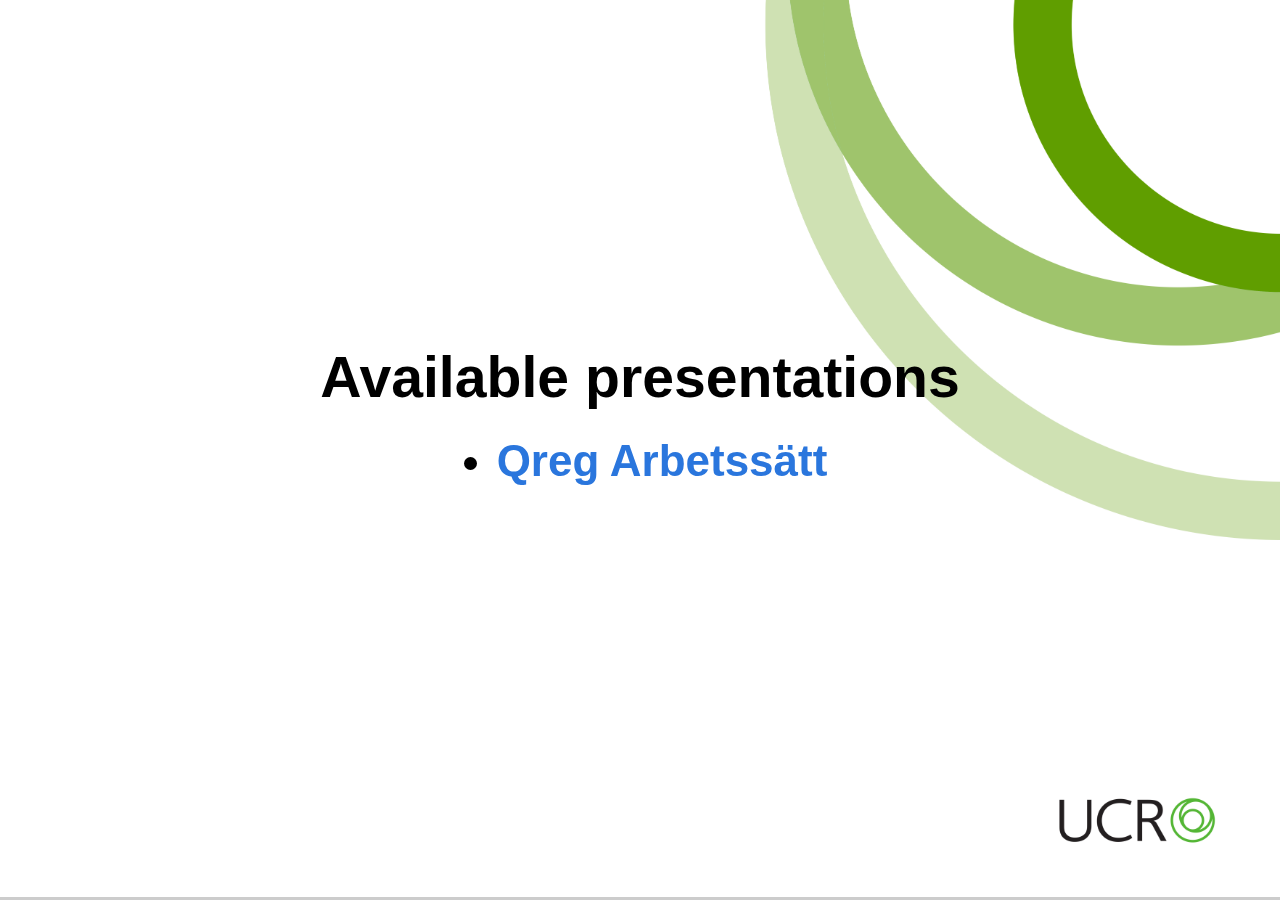
<file: index.html>
<!DOCTYPE html>
<html lang="en">
<head>
    <link rel="icon" type="image/x-icon" href="../reveal/css/theme/ucr_favicon.ico">
    <link rel="stylesheet" href="reveal/css/reveal.css">
    <link rel="stylesheet" href="reveal/css/theme/ucr.css">
    <meta charset="UTF-8">
    <title>Presentations</title>
</head>
<body>
<div class="reveal">
    <div class="slides">
        <section>
            <h3>Available presentations</h3>
            <h4>
                <ul>
                    <li><a href="qreg_arbetssätt/index.html">Qreg Arbetssätt</a></li>
                </ul>
            </h4>
        </section>
    </div>
</div>
<script src="reveal/js/reveal.js"></script>
<script>
    Reveal.initialize({controls: false});
</script>
</body>
</html>
</file>
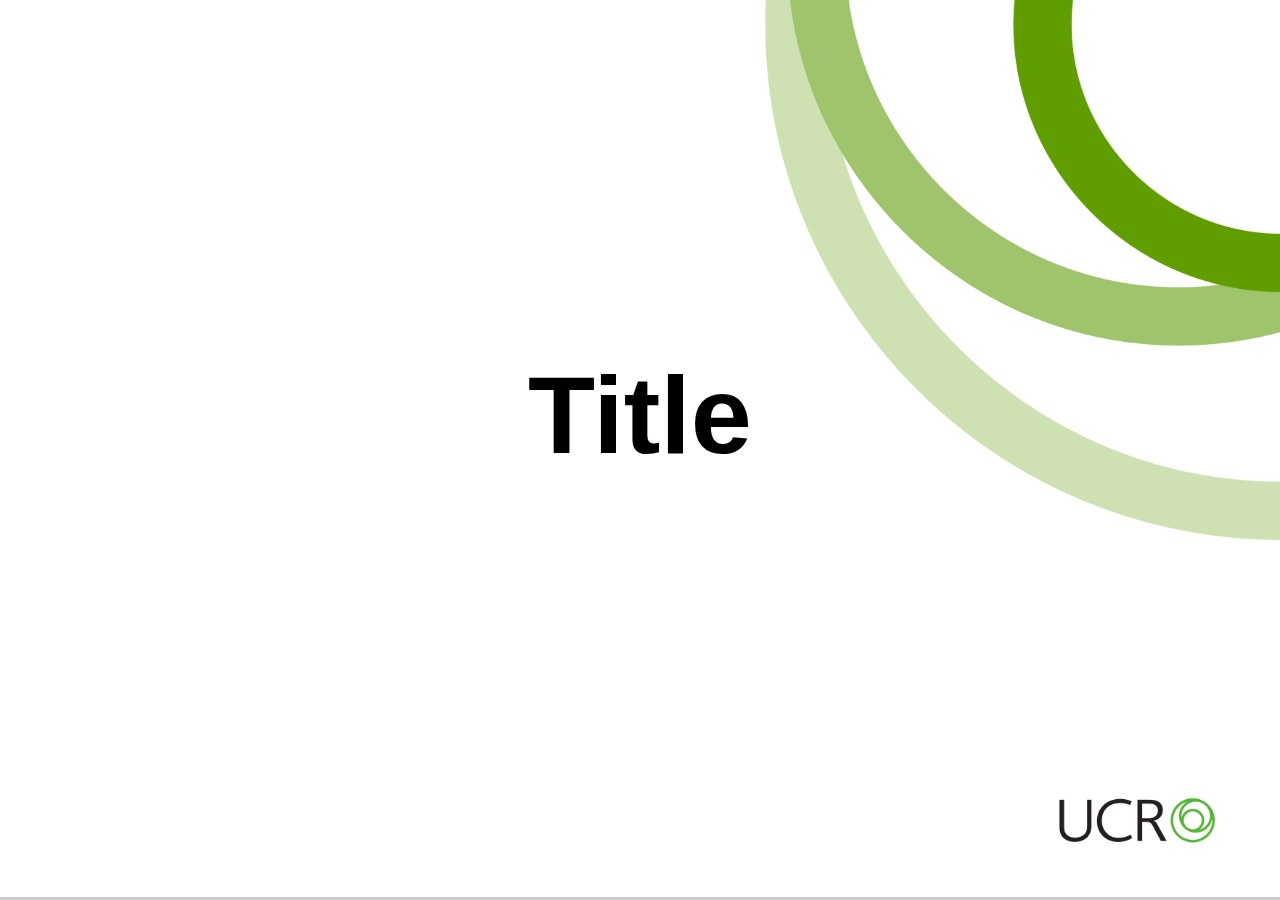
<file: bare/index.html>
<!DOCTYPE html>
<html lang="en">
<head>
    <link rel="icon" type="image/x-icon" href="../../reveal/css/theme/ucr_favicon.ico">
    <link rel="stylesheet" href="../reveal/css/reveal.css">
    <link rel="stylesheet" href="../reveal/css/theme/ucr.css">
    <meta charset="UTF-8">
    <title>CHANGE ME</title>
</head>
<body>
<div class="reveal">
    <div class="slides">
        <section>
            <h1>Title</h1>
        </section>
    </div>
</div>
<script src="../reveal/js/reveal.js"></script>
<script>// <![CDATA[
    Reveal.initialize({controls: false});
// ]]>
</script>
</body>
</html>
</file>
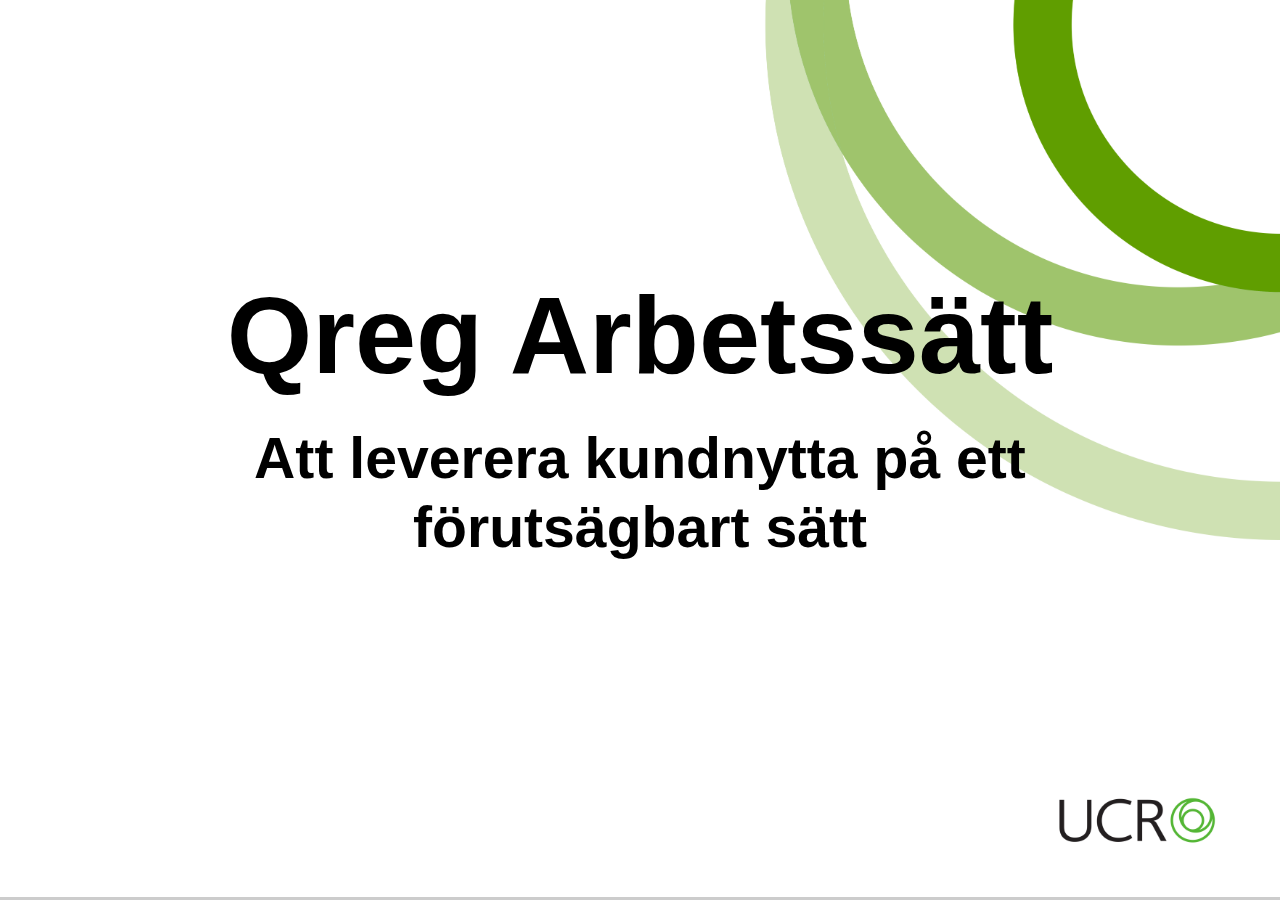
<file: qreg_arbetssätt/index.html>
<!DOCTYPE html>
<html lang="en">
<head>
    <link rel="icon" type="image/x-icon" href="../../reveal/css/theme/ucr_favicon.ico">
    <link rel="stylesheet" href="../reveal/css/reveal.css">
    <link rel="stylesheet" href="../reveal/css/theme/ucr.css">
    <meta charset="UTF-8">
    <title>Qreg Arbetssätt</title>
</head>
<body>
<div class="reveal">
    <div class="slides">
        <section>
            <h1>Qreg Arbetssätt</h1>
            <h3>Att leverera kundnytta på ett förutsägbart sätt</h3>
        </section>
        <section>
            <section>
                <h1>Mål - Velocity</h1>
                <ul>
                    <li><b>Alla</b> på qreg-sektionen förstår konceptet velocity och hur det relaterar till storypoints</li>
                    <li><b>Alla team</b> använder aktivt sin velocity i planeringen av kommande sprint</li>
                </ul>
            </section>
            <section>
                <h3>Nuläge</h3>
                Velocity verkar inte användas i planeringen av sprintar, oklart varför.
            </section>
            <section>
                <img src="velocity_chi.png"/>
            </section>
            <section>
                <img src="velocity_ganesha.png"/>
            </section>
            <section>
                <img src="velocity_råsa.png"/>
            </section>
        </section>
        <section>
            <section>
                <h1>Mål - plattform indata</h1>
                <ul>
                    <li><b>Alla javautvecklare</b> bidrar med kod i plattformen</li>
                    <li><b>Alla javautvecklare</b> vet vad som krävs för (och kan utföra) release av plattformskomponent</li>
                    <li>Godkännd plattformskod är releasead senast en vecka efter godkännandet (mergen till develop)</li>
                    <li><b>Oqr 4.0 läggs ner</b>, endast en aktiv branch för vardera Oqr3, Oqr4 och Qreg5</li>
                </ul>
            </section>
            <section>
                <h3>Nuläge</h3>
                <ul>
                    <li>Långt ifrån alla har jobbat på plattformen på länge</li>
                    <li>Vissa delar av plattformen (OqrX) saknar tydliga rutiner för release</li>
                    <li>Oqr4.0 och 4.1 förvaltas paralellt med stora kostnader och utebliven funktionalitet samt buggar som följd</li>
                </ul>
            </section>
        </section>
        <section
            <section>
                <h1>Mål - fokus</h1>
                <h3>Alla sprintar slutar på torsdagar, sista fredagen är dedikerad till diverse (förbättringar)</h3>
            </section>
        </section>
    </div>
</div>
<script src="../reveal/js/reveal.js"></script>
<script>// <![CDATA[
    Reveal.initialize({controls: false});
// ]]>
</script>
</body>
</html>
</file>
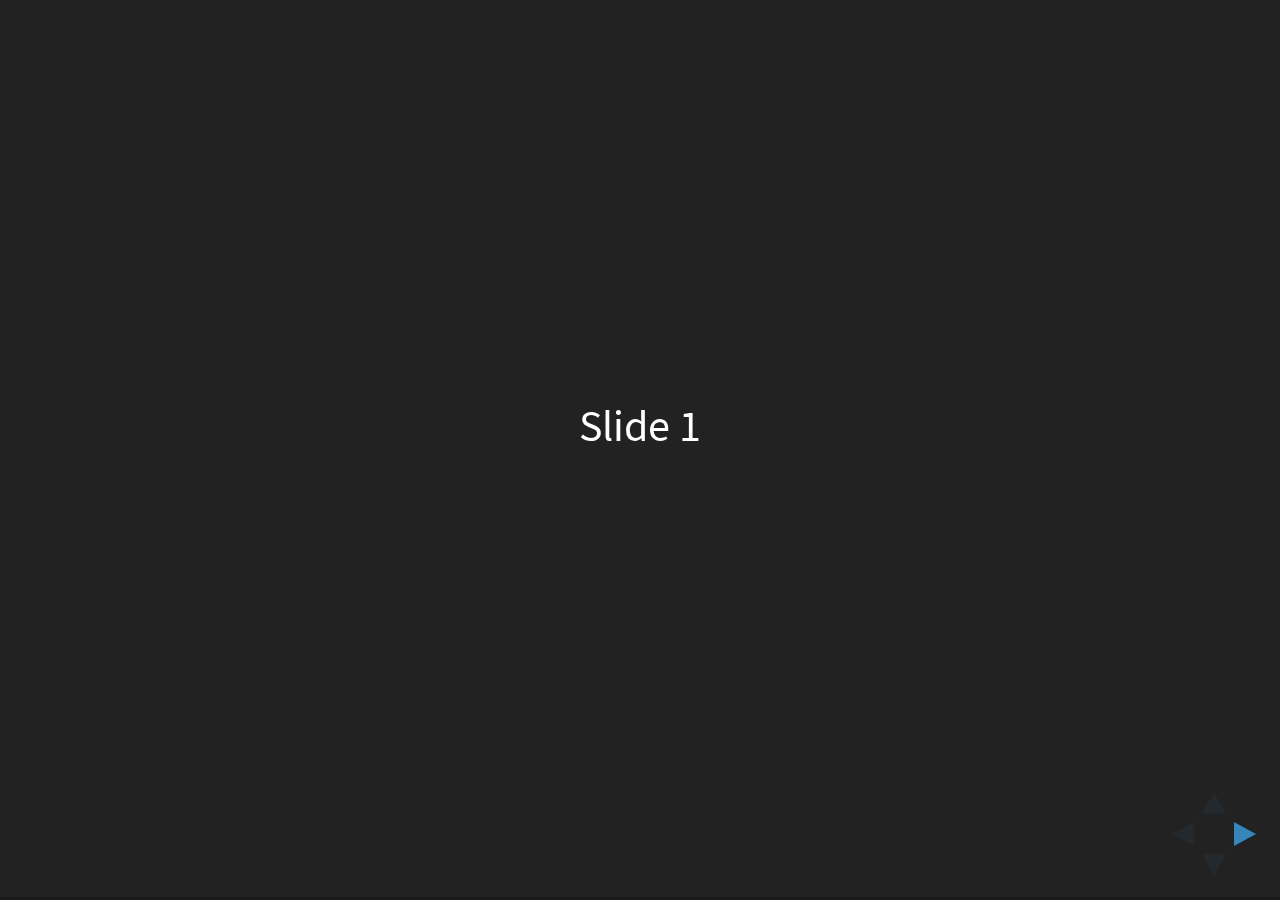
<file: reveal/index.html>
<!doctype html>
<html>
	<head>
		<meta charset="utf-8">
		<meta name="viewport" content="width=device-width, initial-scale=1.0, maximum-scale=1.0, user-scalable=no">

		<title>reveal.js</title>

		<link rel="stylesheet" href="css/reveal.css">
		<link rel="stylesheet" href="css/theme/black.css">

		<!-- Theme used for syntax highlighting of code -->
		<link rel="stylesheet" href="lib/css/zenburn.css">

		<!-- Printing and PDF exports -->
		<script>
			var link = document.createElement( 'link' );
			link.rel = 'stylesheet';
			link.type = 'text/css';
			link.href = window.location.search.match( /print-pdf/gi ) ? 'css/print/pdf.css' : 'css/print/paper.css';
			document.getElementsByTagName( 'head' )[0].appendChild( link );
		</script>
	</head>
	<body>
		<div class="reveal">
			<div class="slides">
				<section>Slide 1</section>
				<section>Slide 2</section>
			</div>
		</div>

		<script src="lib/js/head.min.js"></script>
		<script src="js/reveal.js"></script>

		<script>
			// More info https://github.com/hakimel/reveal.js#configuration
			Reveal.initialize({
				history: true,

				// More info https://github.com/hakimel/reveal.js#dependencies
				dependencies: [
					{ src: 'plugin/markdown/marked.js' },
					{ src: 'plugin/markdown/markdown.js' },
					{ src: 'plugin/notes/notes.js', async: true },
					{ src: 'plugin/highlight/highlight.js', async: true, callback: function() { hljs.initHighlightingOnLoad(); } }
				]
			});
		</script>
	</body>
</html>
</file>
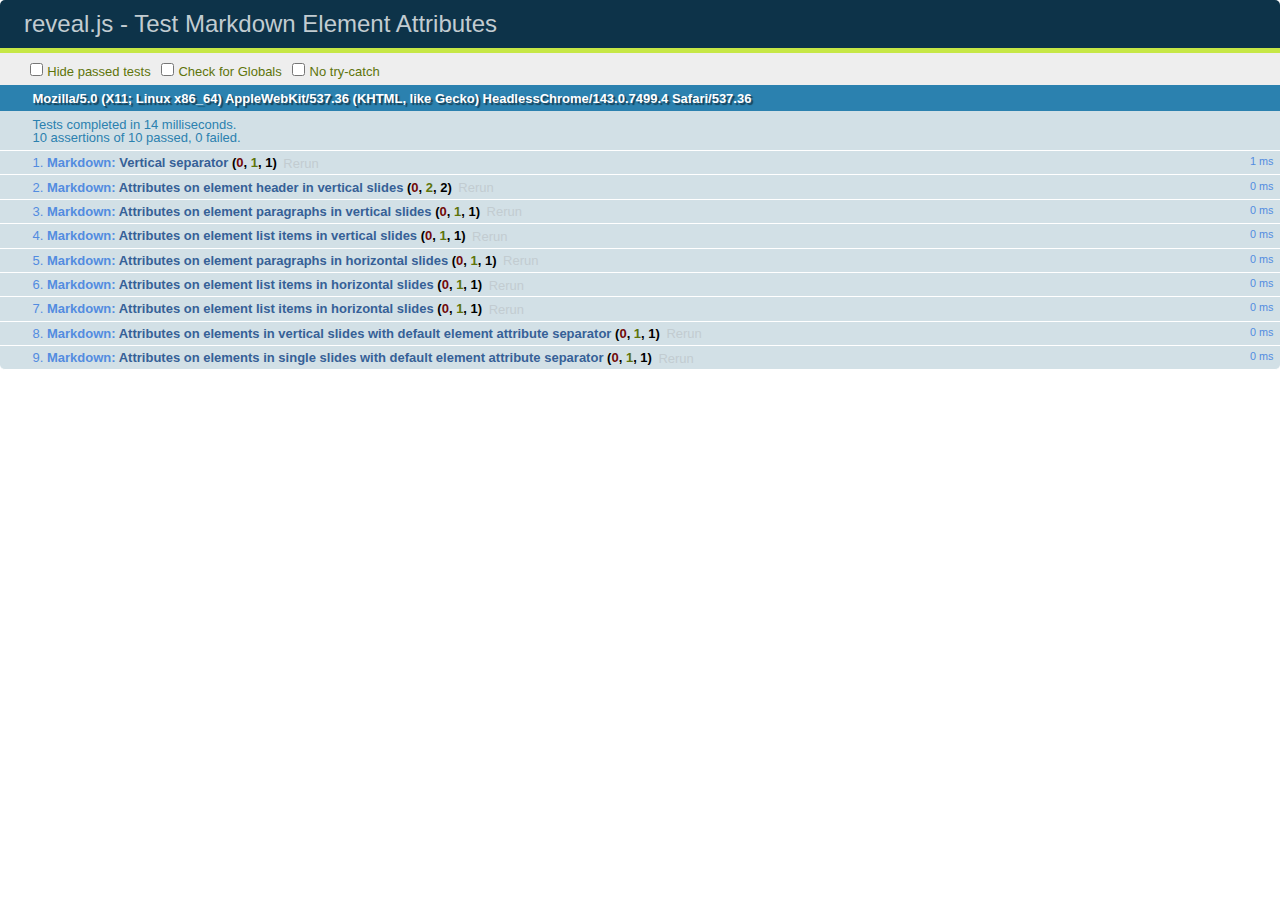
<file: reveal/test/test-markdown-element-attributes.html>
<!doctype html>
<html lang="en">

	<head>
		<meta charset="utf-8">

		<title>reveal.js - Test Markdown Element Attributes</title>

		<link rel="stylesheet" href="../css/reveal.css">
		<link rel="stylesheet" href="qunit-1.12.0.css">
	</head>

	<body style="overflow: auto;">

		<div id="qunit"></div>
		<div id="qunit-fixture"></div>

		<div class="reveal" style="display: none;">

			<div class="slides">

				<!-- <section data-markdown="example.md" data-separator="^\n\n\n" data-separator-vertical="^\n\n"></section> -->

				<!-- Slides are separated by newline + three dashes + newline, vertical slides identical but two dashes -->
				<section data-markdown data-separator="^\n---\n$" data-separator-vertical="^\n--\n$" data-element-attributes="{_\s*?([^}]+?)}">>
					<script type="text/template">
						## Slide 1.1
						<!-- {_class="fragment fade-out" data-fragment-index="1"} -->

						--

						## Slide 1.2
						<!-- {_class="fragment shrink"} -->

						Paragraph 1
						<!-- {_class="fragment grow"} -->

						Paragraph 2
						<!-- {_class="fragment grow"} -->

						- list item 1 <!-- {_class="fragment grow"} -->
						- list item 2 <!-- {_class="fragment grow"} -->
						- list item 3 <!-- {_class="fragment grow"} -->


						---

						## Slide 2


						Paragraph 1.2  
						multi-line <!-- {_class="fragment highlight-red"} -->

						Paragraph 2.2 <!-- {_class="fragment highlight-red"} -->

						Paragraph 2.3 <!-- {_class="fragment highlight-red"} -->

						Paragraph 2.4 <!-- {_class="fragment highlight-red"} -->

						- list item 1 <!-- {_class="fragment highlight-green"} -->
						- list item 2<!-- {_class="fragment highlight-green"} -->
						- list item 3<!-- {_class="fragment highlight-green"} -->
						- list item 4
						<!-- {_class="fragment highlight-green"} -->
						- list item 5<!-- {_class="fragment highlight-green"} -->

						Test

						![Example Picture](examples/assets/image2.png)
						<!-- {_class="reveal stretch"} -->

					</script>
				</section>



				<section 	data-markdown data-separator="^\n\n\n"
									data-separator-vertical="^\n\n"
									data-separator-notes="^Note:"
									data-charset="utf-8">
					<script type="text/template">
						# Test attributes in Markdown with default separator
						## Slide 1 Def <!-- .element: class="fragment highlight-red" data-fragment-index="1" -->


						## Slide 2 Def
						<!-- .element: class="fragment highlight-red" -->

					</script>
				</section>

				<section data-markdown>
				  <script type="text/template">
					## Hello world
					A paragraph
					<!-- .element: class="fragment highlight-blue" -->
				  </script>
				</section>

				<section data-markdown>
				  <script type="text/template">
					## Hello world

					Multiple  
					Line
					<!-- .element: class="fragment highlight-blue" -->
				  </script>
				</section>

				<section data-markdown>
				  <script type="text/template">
					## Hello world

					Test<!-- .element: class="fragment highlight-blue" -->

					More Test
				  </script>
				</section>


			</div>

		</div>

		<script src="../lib/js/head.min.js"></script>
		<script src="../js/reveal.js"></script>
		<script src="../plugin/markdown/marked.js"></script>
		<script src="../plugin/markdown/markdown.js"></script>
		<script src="qunit-1.12.0.js"></script>

		<script src="test-markdown-element-attributes.js"></script>

	</body>
</html>
</file>
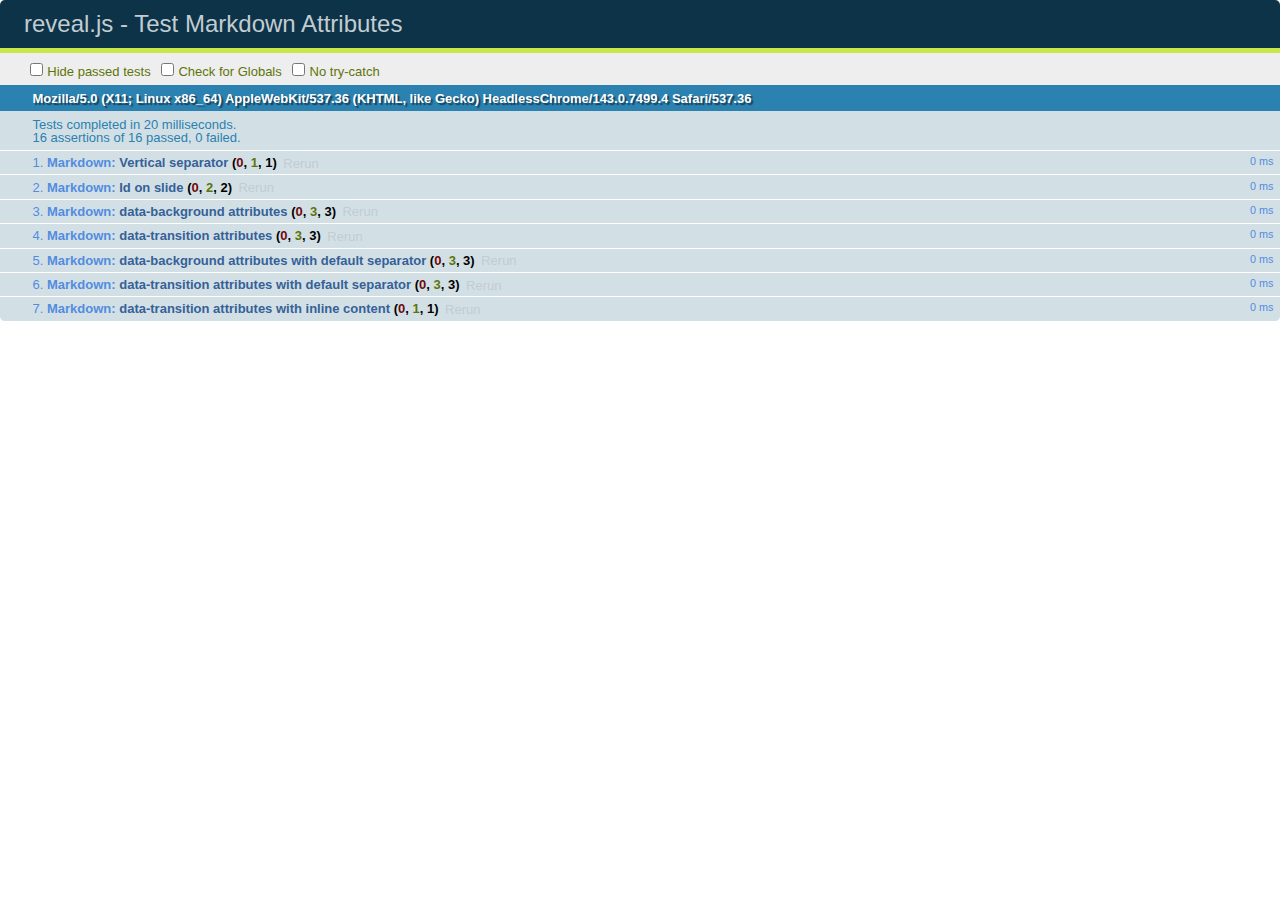
<file: reveal/test/test-markdown-slide-attributes.html>
<!doctype html>
<html lang="en">

	<head>
		<meta charset="utf-8">

		<title>reveal.js - Test Markdown Attributes</title>

		<link rel="stylesheet" href="../css/reveal.css">
		<link rel="stylesheet" href="qunit-1.12.0.css">
	</head>

	<body style="overflow: auto;">

		<div id="qunit"></div>
		<div id="qunit-fixture"></div>

		<div class="reveal" style="display: none;">

			<div class="slides">

				<!-- <section data-markdown="example.md" data-separator="^\n\n\n" data-separator-vertical="^\n\n"></section> -->

				<!-- Slides are separated by three lines, vertical slides by two lines, attributes are one any line starting with (spaces and) two dashes -->
				<section 	data-markdown data-separator="^\n\n\n"
									data-separator-vertical="^\n\n"
									data-separator-notes="^Note:"
									data-attributes="--\s(.*?)$"
									data-charset="utf-8">
					<script type="text/template">
						# Test attributes in Markdown
						## Slide 1



						## Slide 2
						<!-- -- id="slide2" data-transition="zoom" data-background="#A0C66B" -->


						## Slide 2.1
						<!-- -- data-background="#ff0000" data-transition="fade" -->


						## Slide 2.2
						[Link to Slide2](#/slide2)



						## Slide 3
						<!-- -- data-transition="zoom" data-background="#C6916B" -->



						## Slide 4
					</script>
				</section>

				<section 	data-markdown data-separator="^\n\n\n"
									data-separator-vertical="^\n\n"
									data-separator-notes="^Note:"
									data-charset="utf-8">
					<script type="text/template">
						# Test attributes in Markdown with default separator
						## Slide 1 Def



						## Slide 2 Def
						<!-- .slide: id="slide2def" data-transition="concave" data-background="#A7C66B" -->


						## Slide 2.1 Def
						<!-- .slide: data-background="#f70000" data-transition="page" -->


						## Slide 2.2 Def
						[Link to Slide2](#/slide2def)



						## Slide 3 Def
						<!-- .slide: data-transition="concave" data-background="#C7916B" -->



						## Slide 4
					</script>
				</section>

				<section data-markdown>
					<script type="text/template">
						<!-- .slide: data-background="#ff0000" -->
						## Hello world
					</script>
				</section>

				<section data-markdown>
					<script type="text/template">
						## Hello world
						<!-- .slide: data-background="#ff0000" -->
					</script>
				</section>

				<section data-markdown>
					<script type="text/template">
						## Hello world

						Test
						<!-- .slide: data-background="#ff0000" -->

						More Test
					</script>
				</section>

			</div>

		</div>

		<script src="../lib/js/head.min.js"></script>
		<script src="../js/reveal.js"></script>
		<script src="../plugin/markdown/marked.js"></script>
		<script src="../plugin/markdown/markdown.js"></script>
		<script src="qunit-1.12.0.js"></script>

		<script src="test-markdown-slide-attributes.js"></script>

	</body>
</html>
</file>
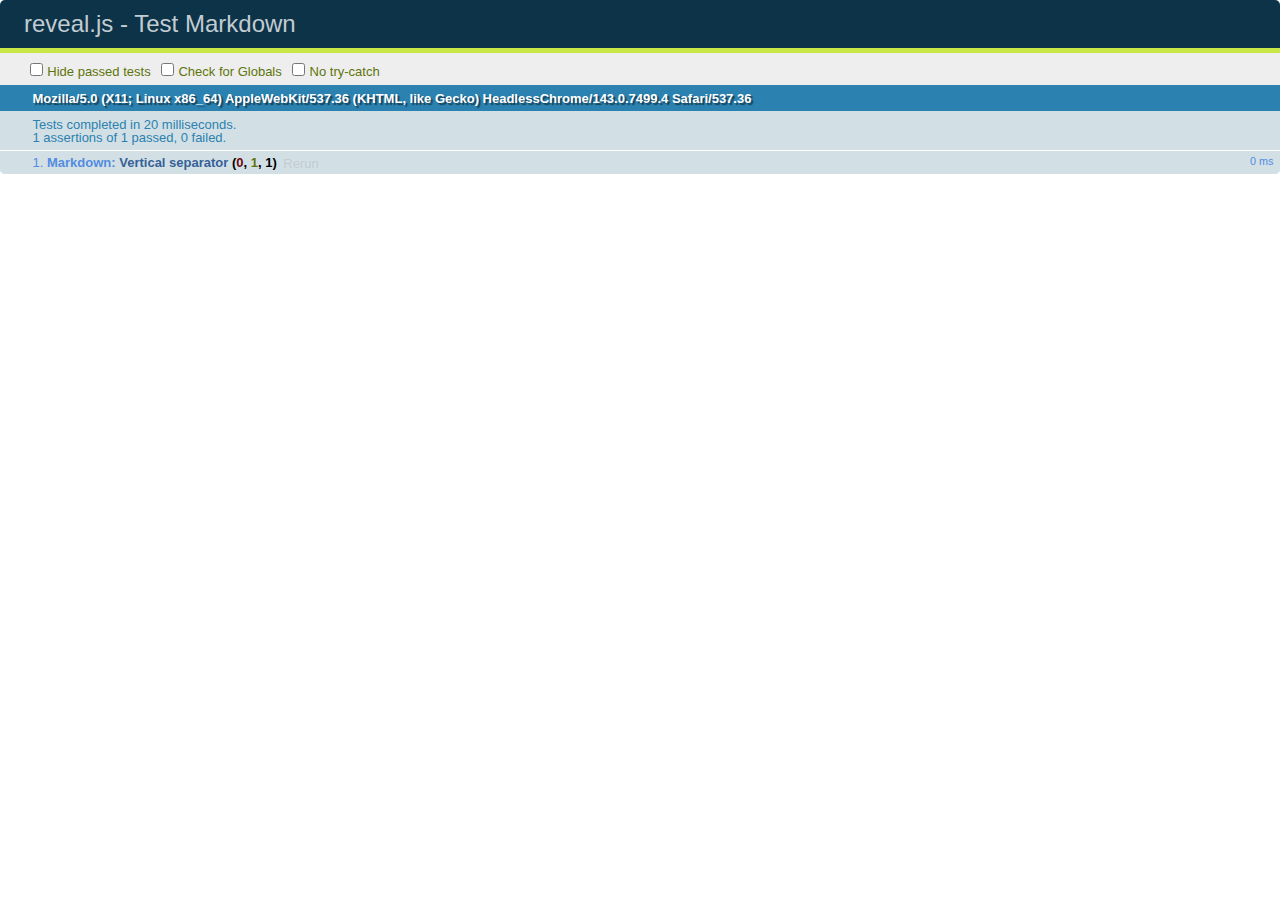
<file: reveal/test/test-markdown.html>
<!doctype html>
<html lang="en">

	<head>
		<meta charset="utf-8">

		<title>reveal.js - Test Markdown</title>

		<link rel="stylesheet" href="../css/reveal.css">
		<link rel="stylesheet" href="qunit-1.12.0.css">
	</head>

	<body style="overflow: auto;">

		<div id="qunit"></div>
  		<div id="qunit-fixture"></div>

		<div class="reveal" style="display: none;">

			<div class="slides">

				<!-- <section data-markdown="example.md" data-separator="^\n\n\n" data-separator-vertical="^\n\n"></section> -->

				<!-- Slides are separated by newline + three dashes + newline, vertical slides identical but two dashes -->
				<section data-markdown data-separator="^\n---\n$" data-separator-vertical="^\n--\n$">
					<script type="text/template">
						## Slide 1.1

						--

						## Slide 1.2

						---

						## Slide 2
					</script>
				</section>

			</div>

		</div>

		<script src="../lib/js/head.min.js"></script>
		<script src="../js/reveal.js"></script>
		<script src="../plugin/markdown/marked.js"></script>
		<script src="../plugin/markdown/markdown.js"></script>
		<script src="qunit-1.12.0.js"></script>

		<script src="test-markdown.js"></script>

	</body>
</html>
</file>
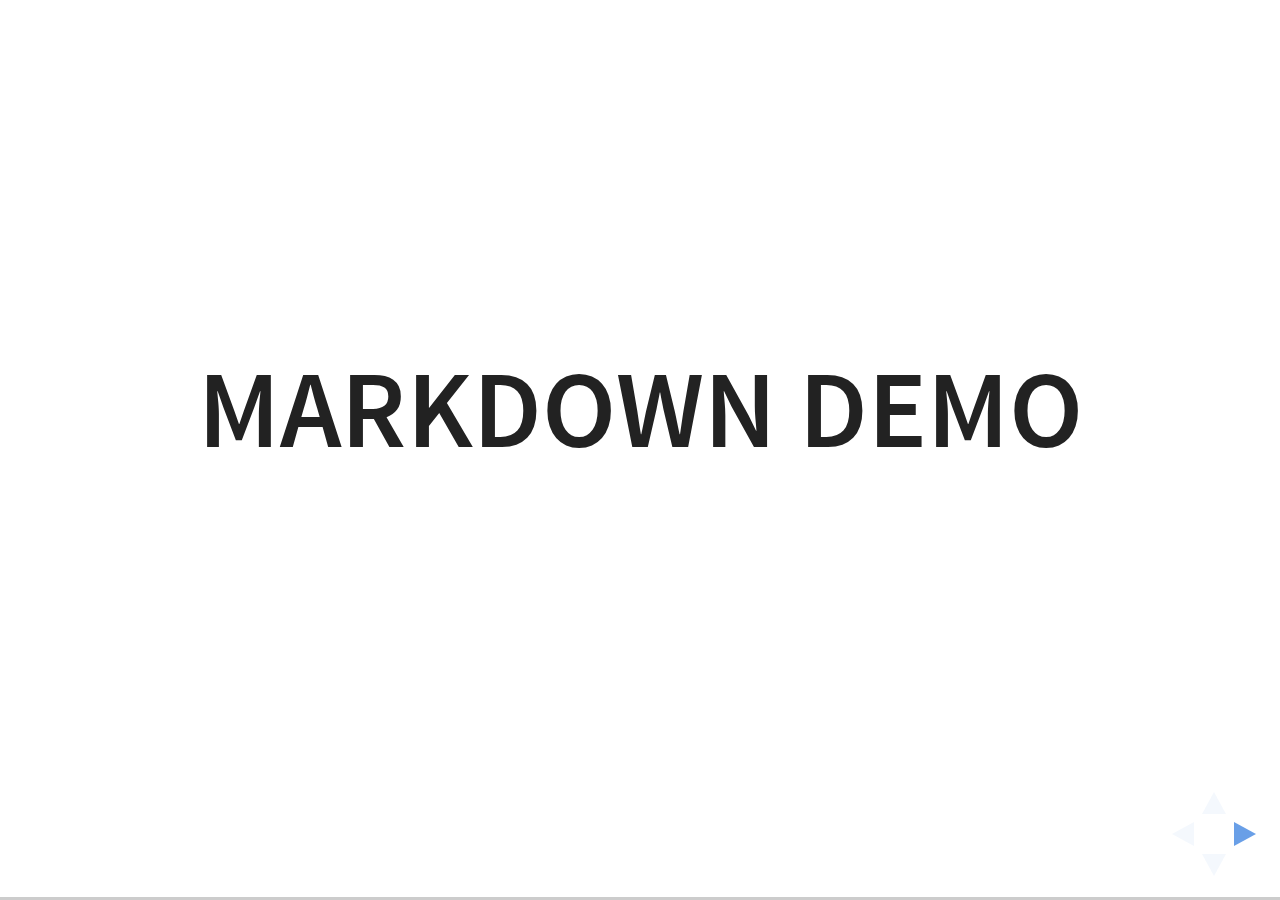
<file: reveal/plugin/markdown/example.html>
<!doctype html>
<html lang="en">

	<head>
		<meta charset="utf-8">

		<title>reveal.js - Markdown Demo</title>

		<link rel="stylesheet" href="../../css/reveal.css">
		<link rel="stylesheet" href="../../css/theme/white.css" id="theme">

        <link rel="stylesheet" href="../../lib/css/zenburn.css">
	</head>

	<body>

		<div class="reveal">

			<div class="slides">

                <!-- Use external markdown resource, separate slides by three newlines; vertical slides by two newlines -->
                <section data-markdown="example.md" data-separator="^\n\n\n" data-separator-vertical="^\n\n"></section>

                <!-- Slides are separated by three dashes (quick 'n dirty regular expression) -->
                <section data-markdown data-separator="---">
                    <script type="text/template">
                        ## Demo 1
                        Slide 1
                        ---
                        ## Demo 1
                        Slide 2
                        ---
                        ## Demo 1
                        Slide 3
                    </script>
                </section>

                <!-- Slides are separated by newline + three dashes + newline, vertical slides identical but two dashes -->
                <section data-markdown data-separator="^\n---\n$" data-separator-vertical="^\n--\n$">
                    <script type="text/template">
                        ## Demo 2
                        Slide 1.1

                        --

                        ## Demo 2
                        Slide 1.2

                        ---

                        ## Demo 2
                        Slide 2
                    </script>
                </section>

                <!-- No "extra" slides, since there are no separators defined (so they'll become horizontal rulers) -->
                <section data-markdown>
                    <script type="text/template">
                        A

                        ---

                        B

                        ---

                        C
                    </script>
                </section>

                <!-- Slide attributes -->
                <section data-markdown>
                    <script type="text/template">
                        <!-- .slide: data-background="#000000" -->
                        ## Slide attributes
                    </script>
                </section>

                <!-- Element attributes -->
                <section data-markdown>
                    <script type="text/template">
                        ## Element attributes
                        - Item 1 <!-- .element: class="fragment" data-fragment-index="2" -->
                        - Item 2 <!-- .element: class="fragment" data-fragment-index="1" -->
                    </script>
                </section>

                <!-- Code -->
                <section data-markdown>
                    <script type="text/template">
                        ```php
                        public function foo()
                        {
                            $foo = array(
                                'bar' => 'bar'
                            )
                        }
                        ```
                    </script>
                </section>

            </div>
		</div>

		<script src="../../lib/js/head.min.js"></script>
		<script src="../../js/reveal.js"></script>

		<script>

			Reveal.initialize({
				controls: true,
				progress: true,
				history: true,
				center: true,

				// Optional libraries used to extend on reveal.js
				dependencies: [
					{ src: '../../lib/js/classList.js', condition: function() { return !document.body.classList; } },
					{ src: 'marked.js', condition: function() { return !!document.querySelector( '[data-markdown]' ); } },
                    { src: 'markdown.js', condition: function() { return !!document.querySelector( '[data-markdown]' ); } },
                    { src: '../highlight/highlight.js', async: true, callback: function() { hljs.initHighlightingOnLoad(); } },
					{ src: '../notes/notes.js' }
				]
			});

		</script>

	</body>
</html>
</file>
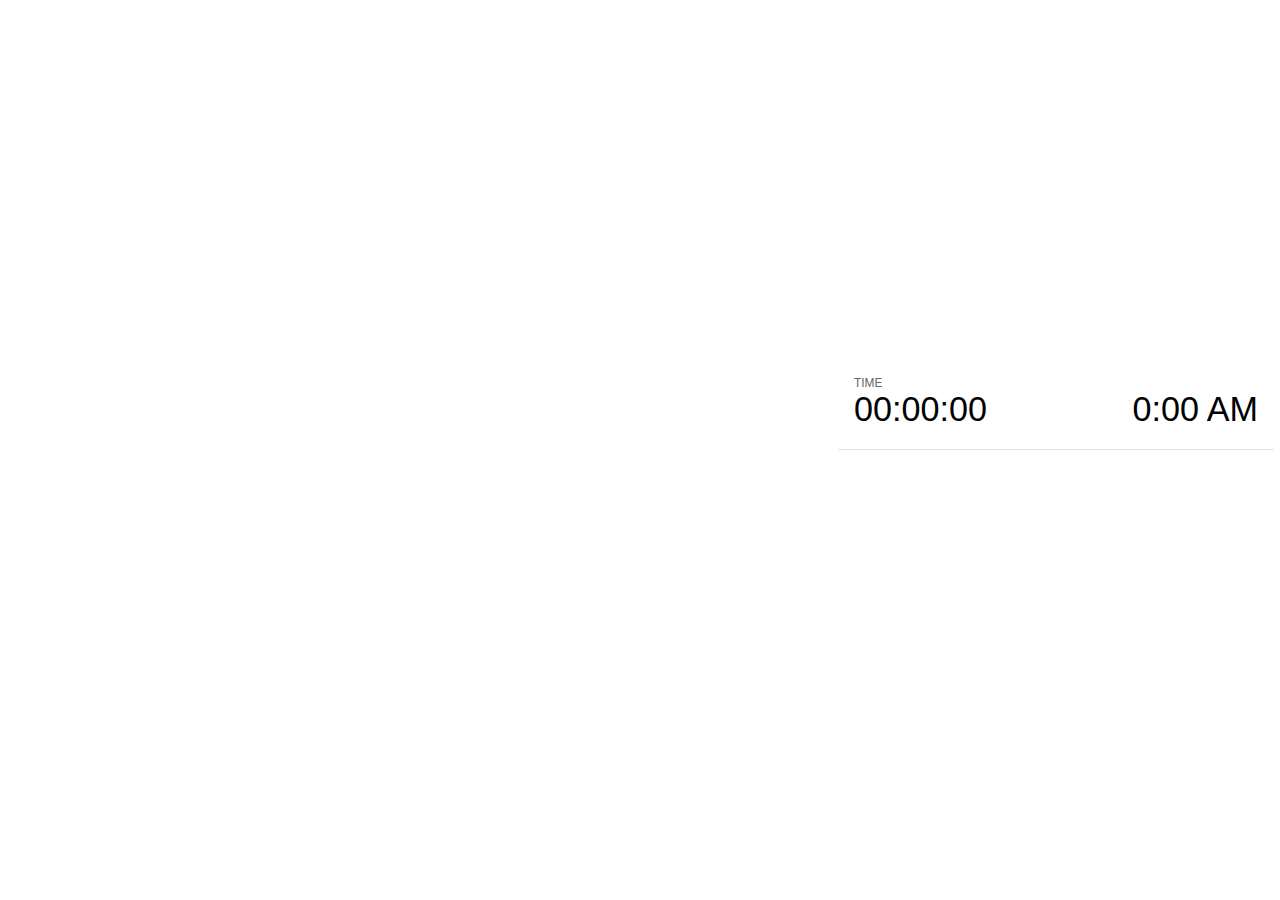
<file: reveal/plugin/notes/notes.html>
<!doctype html>
<html lang="en">
	<head>
		<meta charset="utf-8">

		<title>reveal.js - Slide Notes</title>

		<style>
			body {
				font-family: Helvetica;
			}

			#current-slide,
			#upcoming-slide,
			#speaker-controls {
				padding: 6px;
				box-sizing: border-box;
				-moz-box-sizing: border-box;
			}

			#current-slide iframe,
			#upcoming-slide iframe {
				width: 100%;
				height: 100%;
				border: 1px solid #ddd;
			}

			#current-slide .label,
			#upcoming-slide .label {
				position: absolute;
				top: 10px;
				left: 10px;
				font-weight: bold;
				font-size: 14px;
				z-index: 2;
				color: rgba( 255, 255, 255, 0.9 );
			}

			#current-slide {
				position: absolute;
				width: 65%;
				height: 100%;
				top: 0;
				left: 0;
				padding-right: 0;
			}

			#upcoming-slide {
				position: absolute;
				width: 35%;
				height: 40%;
				right: 0;
				top: 0;
			}

			#speaker-controls {
				position: absolute;
				top: 40%;
				right: 0;
				width: 35%;
				height: 60%;
				overflow: auto;

				font-size: 18px;
			}

				.speaker-controls-time.hidden,
				.speaker-controls-notes.hidden {
					display: none;
				}

				.speaker-controls-time .label,
				.speaker-controls-notes .label {
					text-transform: uppercase;
					font-weight: normal;
					font-size: 0.66em;
					color: #666;
					margin: 0;
				}

				.speaker-controls-time {
					border-bottom: 1px solid rgba( 200, 200, 200, 0.5 );
					margin-bottom: 10px;
					padding: 10px 16px;
					padding-bottom: 20px;
					cursor: pointer;
				}

				.speaker-controls-time .reset-button {
					opacity: 0;
					float: right;
					color: #666;
					text-decoration: none;
				}
				.speaker-controls-time:hover .reset-button {
					opacity: 1;
				}

				.speaker-controls-time .timer,
				.speaker-controls-time .clock {
					width: 50%;
					font-size: 1.9em;
				}

				.speaker-controls-time .timer {
					float: left;
				}

				.speaker-controls-time .clock {
					float: right;
					text-align: right;
				}

				.speaker-controls-time span.mute {
					color: #bbb;
				}

				.speaker-controls-notes {
					padding: 10px 16px;
				}

				.speaker-controls-notes .value {
					margin-top: 5px;
					line-height: 1.4;
					font-size: 1.2em;
				}

			.clear {
				clear: both;
			}

			@media screen and (max-width: 1080px) {
				#speaker-controls {
					font-size: 16px;
				}
			}

			@media screen and (max-width: 900px) {
				#speaker-controls {
					font-size: 14px;
				}
			}

			@media screen and (max-width: 800px) {
				#speaker-controls {
					font-size: 12px;
				}
			}

		</style>
	</head>

	<body>

		<div id="current-slide"></div>
		<div id="upcoming-slide"><span class="label">UPCOMING:</span></div>
		<div id="speaker-controls">
			<div class="speaker-controls-time">
				<h4 class="label">Time <span class="reset-button">Click to Reset</span></h4>
				<div class="clock">
					<span class="clock-value">0:00 AM</span>
				</div>
				<div class="timer">
					<span class="hours-value">00</span><span class="minutes-value">:00</span><span class="seconds-value">:00</span>
				</div>
				<div class="clear"></div>
			</div>

			<div class="speaker-controls-notes hidden">
				<h4 class="label">Notes</h4>
				<div class="value"></div>
			</div>
		</div>

		<script src="../../plugin/markdown/marked.js"></script>
		<script>

			(function() {

				var notes,
					notesValue,
					currentState,
					currentSlide,
					upcomingSlide,
					connected = false;

				window.addEventListener( 'message', function( event ) {

					var data = JSON.parse( event.data );

					// The overview mode is only useful to the reveal.js instance
					// where navigation occurs so we don't sync it
					if( data.state ) delete data.state.overview;

					// Messages sent by the notes plugin inside of the main window
					if( data && data.namespace === 'reveal-notes' ) {
						if( data.type === 'connect' ) {
							handleConnectMessage( data );
						}
						else if( data.type === 'state' ) {
							handleStateMessage( data );
						}
					}
					// Messages sent by the reveal.js inside of the current slide preview
					else if( data && data.namespace === 'reveal' ) {
						if( /ready/.test( data.eventName ) ) {
							// Send a message back to notify that the handshake is complete
							window.opener.postMessage( JSON.stringify({ namespace: 'reveal-notes', type: 'connected'} ), '*' );
						}
						else if( /slidechanged|fragmentshown|fragmenthidden|paused|resumed/.test( data.eventName ) && currentState !== JSON.stringify( data.state ) ) {

							window.opener.postMessage( JSON.stringify({ method: 'setState', args: [ data.state ]} ), '*' );

						}
					}

				} );

				/**
				 * Called when the main window is trying to establish a
				 * connection.
				 */
				function handleConnectMessage( data ) {

					if( connected === false ) {
						connected = true;

						setupIframes( data );
						setupKeyboard();
						setupNotes();
						setupTimer();
					}

				}

				/**
				 * Called when the main window sends an updated state.
				 */
				function handleStateMessage( data ) {

					// Store the most recently set state to avoid circular loops
					// applying the same state
					currentState = JSON.stringify( data.state );

					// No need for updating the notes in case of fragment changes
					if ( data.notes ) {
						notes.classList.remove( 'hidden' );
						notesValue.style.whiteSpace = data.whitespace;
						if( data.markdown ) {
							notesValue.innerHTML = marked( data.notes );
						}
						else {
							notesValue.innerHTML = data.notes;
						}
					}
					else {
						notes.classList.add( 'hidden' );
					}

					// Update the note slides
					currentSlide.contentWindow.postMessage( JSON.stringify({ method: 'setState', args: [ data.state ] }), '*' );
					upcomingSlide.contentWindow.postMessage( JSON.stringify({ method: 'setState', args: [ data.state ] }), '*' );
					upcomingSlide.contentWindow.postMessage( JSON.stringify({ method: 'next' }), '*' );

				}

				// Limit to max one state update per X ms
				handleStateMessage = debounce( handleStateMessage, 200 );

				/**
				 * Forward keyboard events to the current slide window.
				 * This enables keyboard events to work even if focus
				 * isn't set on the current slide iframe.
				 */
				function setupKeyboard() {

					document.addEventListener( 'keydown', function( event ) {
						currentSlide.contentWindow.postMessage( JSON.stringify({ method: 'triggerKey', args: [ event.keyCode ] }), '*' );
					} );

				}

				/**
				 * Creates the preview iframes.
				 */
				function setupIframes( data ) {

					var params = [
						'receiver',
						'progress=false',
						'history=false',
						'transition=none',
						'autoSlide=0',
						'backgroundTransition=none'
					].join( '&' );

					var urlSeparator = /\?/.test(data.url) ? '&' : '?';
					var hash = '#/' + data.state.indexh + '/' + data.state.indexv;
					var currentURL = data.url + urlSeparator + params + '&postMessageEvents=true' + hash;
					var upcomingURL = data.url + urlSeparator + params + '&controls=false' + hash;

					currentSlide = document.createElement( 'iframe' );
					currentSlide.setAttribute( 'width', 1280 );
					currentSlide.setAttribute( 'height', 1024 );
					currentSlide.setAttribute( 'src', currentURL );
					document.querySelector( '#current-slide' ).appendChild( currentSlide );

					upcomingSlide = document.createElement( 'iframe' );
					upcomingSlide.setAttribute( 'width', 640 );
					upcomingSlide.setAttribute( 'height', 512 );
					upcomingSlide.setAttribute( 'src', upcomingURL );
					document.querySelector( '#upcoming-slide' ).appendChild( upcomingSlide );

				}

				/**
				 * Setup the notes UI.
				 */
				function setupNotes() {

					notes = document.querySelector( '.speaker-controls-notes' );
					notesValue = document.querySelector( '.speaker-controls-notes .value' );

				}

				/**
				 * Create the timer and clock and start updating them
				 * at an interval.
				 */
				function setupTimer() {

					var start = new Date(),
						timeEl = document.querySelector( '.speaker-controls-time' ),
						clockEl = timeEl.querySelector( '.clock-value' ),
						hoursEl = timeEl.querySelector( '.hours-value' ),
						minutesEl = timeEl.querySelector( '.minutes-value' ),
						secondsEl = timeEl.querySelector( '.seconds-value' );

					function _updateTimer() {

						var diff, hours, minutes, seconds,
							now = new Date();

						diff = now.getTime() - start.getTime();
						hours = Math.floor( diff / ( 1000 * 60 * 60 ) );
						minutes = Math.floor( ( diff / ( 1000 * 60 ) ) % 60 );
						seconds = Math.floor( ( diff / 1000 ) % 60 );

						clockEl.innerHTML = now.toLocaleTimeString( 'en-US', { hour12: true, hour: '2-digit', minute:'2-digit' } );
						hoursEl.innerHTML = zeroPadInteger( hours );
						hoursEl.className = hours > 0 ? '' : 'mute';
						minutesEl.innerHTML = ':' + zeroPadInteger( minutes );
						minutesEl.className = minutes > 0 ? '' : 'mute';
						secondsEl.innerHTML = ':' + zeroPadInteger( seconds );

					}

					// Update once directly
					_updateTimer();

					// Then update every second
					setInterval( _updateTimer, 1000 );

					timeEl.addEventListener( 'click', function() {
						start = new Date();
						_updateTimer();
						return false;
					} );

				}

				function zeroPadInteger( num ) {

					var str = '00' + parseInt( num );
					return str.substring( str.length - 2 );

				}

				/**
				 * Limits the frequency at which a function can be called.
				 */
				function debounce( fn, ms ) {

					var lastTime = 0,
						timeout;

					return function() {

						var args = arguments;
						var context = this;

						clearTimeout( timeout );

						var timeSinceLastCall = Date.now() - lastTime;
						if( timeSinceLastCall > ms ) {
							fn.apply( context, args );
							lastTime = Date.now();
						}
						else {
							timeout = setTimeout( function() {
								fn.apply( context, args );
								lastTime = Date.now();
							}, ms - timeSinceLastCall );
						}

					}

				}

			})();

		</script>
	</body>
</html>
</file>
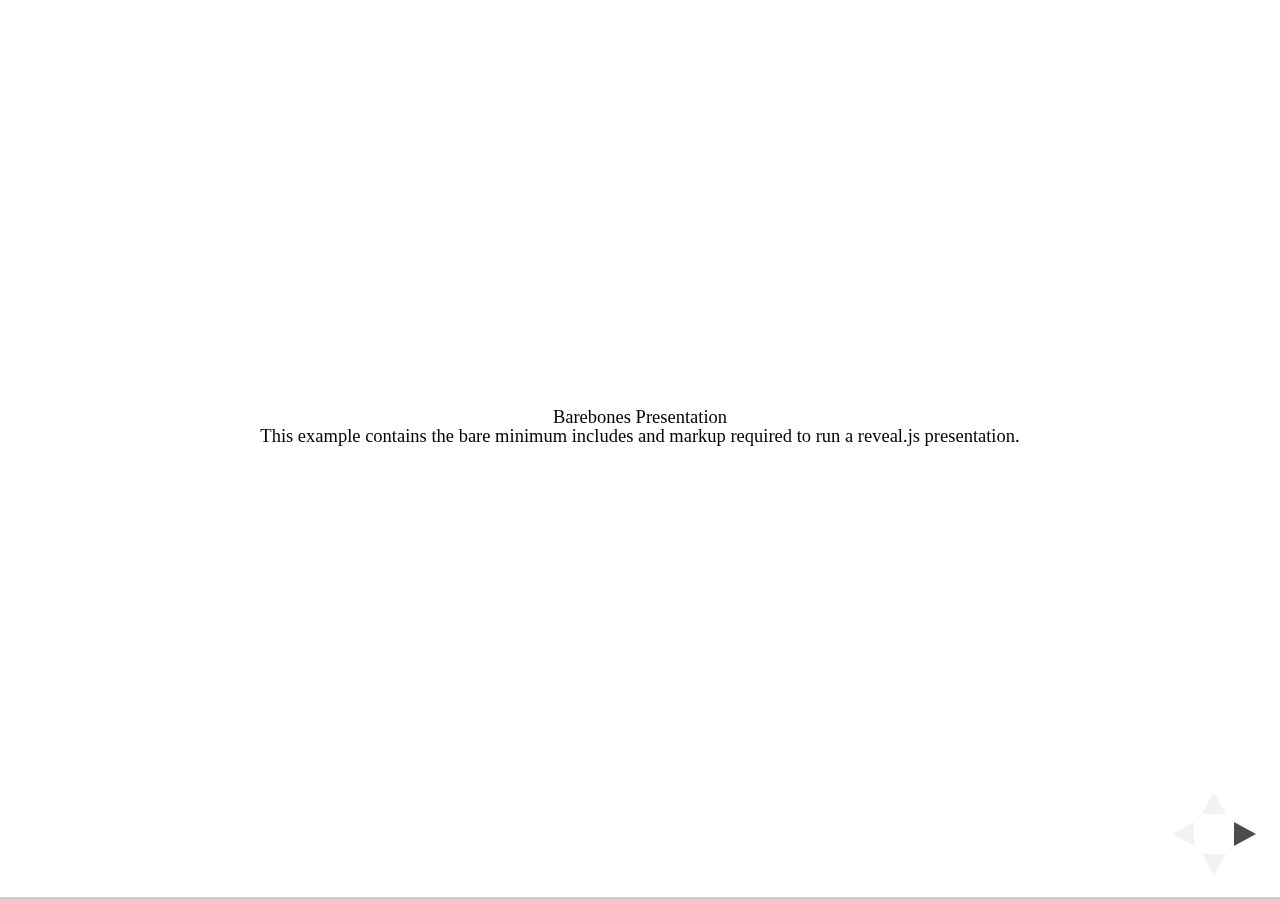
<file: reveal/test/examples/barebones.html>
<!doctype html>
<html lang="en">

	<head>
		<meta charset="utf-8">

		<title>reveal.js - Barebones</title>

		<link rel="stylesheet" href="../../css/reveal.css">
	</head>

	<body>

		<div class="reveal">

			<div class="slides">

				<section>
					<h2>Barebones Presentation</h2>
					<p>This example contains the bare minimum includes and markup required to run a reveal.js presentation.</p>
				</section>

				<section>
					<h2>No Theme</h2>
					<p>There's no theme included, so it will fall back on browser defaults.</p>
				</section>

			</div>

		</div>

		<script src="../../js/reveal.js"></script>

		<script>

			Reveal.initialize();

		</script>

	</body>
</html>
</file>
<file: reveal/css/theme/ucr.css>
/**
 * White theme for reveal.js. This is the opposite of the 'black' theme.
 *
 * By Hakim El Hattab, http://hakim.se
 */
@import url(../../lib/font/source-sans-pro/source-sans-pro.css);
section.has-dark-background, section.has-dark-background h1, section.has-dark-background h2, section.has-dark-background h3, section.has-dark-background h4, section.has-dark-background h5, section.has-dark-background h6 {
  color: #fff; }

/*********************************************
 * GLOBAL STYLES
 *********************************************/
body {
  background: #fff;
  background-color: #fff;
  background-image: url("bakgrund_ucr.png");
  background-repeat: no-repeat;
  background-size: contain;
  background-position: right;
}

.reveal {
  font-family: Garamond;
  font-size: 38px;
  font-weight: normal;
  color: #000; }

::selection {
  color: #fff;
  background: #98bdef;
  text-shadow: none; }

.reveal .slides > section,
.reveal .slides > section > section {
  line-height: 1.3;
  font-weight: inherit; }

/*********************************************
 * HEADERS
 *********************************************/
.reveal h1,
.reveal h2,
.reveal h3,
.reveal h4,
.reveal h5,
.reveal h6 {
  margin: 0 0 20px 0;
  color: #000;
  font-family: Arial;
  font-weight: 600;
  line-height: 1.2;
  letter-spacing: normal;
  text-transform: none;
  text-shadow: none;
  word-wrap: break-word; }

.reveal h1 {
  font-size: 2.5em; }

.reveal h2 {
  font-size: 1.6em; }

.reveal h3 {
  font-size: 1.3em; }

.reveal h4 {
  font-size: 1em; }

.reveal h1 {
  text-shadow: none; }

/*********************************************
 * OTHER
 *********************************************/
.reveal p {
  margin: 20px 0;
  line-height: 1.3; }

/* Ensure certain elements are never larger than the slide itself */
.reveal img,
.reveal video,
.reveal iframe {
  max-width: 95%;
  max-height: 95%; }

.reveal strong,
.reveal b {
  font-weight: bold; }

.reveal em {
  font-style: italic; }

.reveal ol,
.reveal dl,
.reveal ul {
  display: inline-block;
  text-align: left;
  margin: 0 0 0 1em; }

.reveal ol {
  list-style-type: decimal; }

.reveal ul {
  list-style-type: disc; }

.reveal ul ul {
  list-style-type: square; }

.reveal ul ul ul {
  list-style-type: circle; }

.reveal ul ul,
.reveal ul ol,
.reveal ol ol,
.reveal ol ul {
  display: block;
  margin-left: 40px; }

.reveal dt {
  font-weight: bold; }

.reveal dd {
  margin-left: 40px; }

.reveal q,
.reveal blockquote {
  quotes: none; }

.reveal blockquote {
  display: block;
  position: relative;
  width: 70%;
  margin: 20px auto;
  padding: 5px;
  font-style: italic;
  background: rgba(255, 255, 255, 0.05);
  box-shadow: 0px 0px 2px rgba(0, 0, 0, 0.2); }

.reveal blockquote p:first-child,
.reveal blockquote p:last-child {
  display: inline-block; }

.reveal q {
  font-style: italic; }

.reveal pre {
  display: block;
  position: relative;
  width: 90%;
  margin: 20px auto;
  text-align: left;
  font-size: 0.55em;
  font-family: monospace;
  line-height: 1.2em;
  word-wrap: break-word;
  box-shadow: 0px 0px 6px rgba(0, 0, 0, 0.3); }

.reveal code {
  font-family: monospace; }

.reveal pre code {
  display: block;
  padding: 5px;
  overflow: auto;
  max-height: 400px;
  word-wrap: normal; }

.reveal table {
  margin: auto;
  border-collapse: collapse;
  border-spacing: 0; }

.reveal table th {
  font-weight: bold; }

.reveal table th,
.reveal table td {
  text-align: left;
  padding: 0.2em 0.5em 0.2em 0.5em;
  border-bottom: 1px solid; }

.reveal table th[align="center"],
.reveal table td[align="center"] {
  text-align: center; }

.reveal table th[align="right"],
.reveal table td[align="right"] {
  text-align: right; }

.reveal table tbody tr:last-child th,
.reveal table tbody tr:last-child td {
  border-bottom: none; }

.reveal sup {
  vertical-align: super; }

.reveal sub {
  vertical-align: sub; }

.reveal small {
  display: inline-block;
  font-size: 0.6em;
  line-height: 1.2em;
  vertical-align: top; }

.reveal small * {
  vertical-align: top; }

/*********************************************
 * LINKS
 *********************************************/
.reveal a {
  color: #2a76dd;
  text-decoration: none;
  -webkit-transition: color .15s ease;
  -moz-transition: color .15s ease;
  transition: color .15s ease; }

.reveal a:hover {
  color: #6ca0e8;
  text-shadow: none;
  border: none; }

.reveal .roll span:after {
  color: #fff;
  background: #1a53a1; }

/*********************************************
 * IMAGES
 *********************************************/
.reveal section img {
  margin: 15px 0px;
  background: rgba(255, 255, 255, 0.12);
  border: 4px solid #222;
  box-shadow: 0 0 10px rgba(0, 0, 0, 0.15); }

.reveal section img.plain {
  border: 0;
  box-shadow: none; }

.reveal a img {
  -webkit-transition: all .15s linear;
  -moz-transition: all .15s linear;
  transition: all .15s linear; }

.reveal a:hover img {
  background: rgba(255, 255, 255, 0.2);
  border-color: #2a76dd;
  box-shadow: 0 0 20px rgba(0, 0, 0, 0.55); }

/*********************************************
 * NAVIGATION CONTROLS
 *********************************************/
.reveal .controls .navigate-left,
.reveal .controls .navigate-left.enabled {
  border-right-color: #2a76dd; }

.reveal .controls .navigate-right,
.reveal .controls .navigate-right.enabled {
  border-left-color: #2a76dd; }

.reveal .controls .navigate-up,
.reveal .controls .navigate-up.enabled {
  border-bottom-color: #2a76dd; }

.reveal .controls .navigate-down,
.reveal .controls .navigate-down.enabled {
  border-top-color: #2a76dd; }

.reveal .controls .navigate-left.enabled:hover {
  border-right-color: #6ca0e8; }

.reveal .controls .navigate-right.enabled:hover {
  border-left-color: #6ca0e8; }

.reveal .controls .navigate-up.enabled:hover {
  border-bottom-color: #6ca0e8; }

.reveal .controls .navigate-down.enabled:hover {
  border-top-color: #6ca0e8; }

/*********************************************
 * PROGRESS BAR
 *********************************************/
.reveal .progress {
  background: rgba(0, 0, 0, 0.2); }

.reveal .progress span {
  background: #2a76dd;
  -webkit-transition: width 800ms cubic-bezier(0.26, 0.86, 0.44, 0.985);
  -moz-transition: width 800ms cubic-bezier(0.26, 0.86, 0.44, 0.985);
  transition: width 800ms cubic-bezier(0.26, 0.86, 0.44, 0.985); }
</file>
<file: reveal/css/theme/black.css>
/**
 * Black theme for reveal.js. This is the opposite of the 'white' theme.
 *
 * By Hakim El Hattab, http://hakim.se
 */
@import url(../../lib/font/source-sans-pro/source-sans-pro.css);
section.has-light-background, section.has-light-background h1, section.has-light-background h2, section.has-light-background h3, section.has-light-background h4, section.has-light-background h5, section.has-light-background h6 {
  color: #222; }

/*********************************************
 * GLOBAL STYLES
 *********************************************/
body {
  background: #222;
  background-color: #222; }

.reveal {
  font-family: "Source Sans Pro", Helvetica, sans-serif;
  font-size: 38px;
  font-weight: normal;
  color: #fff; }

::selection {
  color: #fff;
  background: #bee4fd;
  text-shadow: none; }

.reveal .slides > section,
.reveal .slides > section > section {
  line-height: 1.3;
  font-weight: inherit; }

/*********************************************
 * HEADERS
 *********************************************/
.reveal h1,
.reveal h2,
.reveal h3,
.reveal h4,
.reveal h5,
.reveal h6 {
  margin: 0 0 20px 0;
  color: #fff;
  font-family: "Source Sans Pro", Helvetica, sans-serif;
  font-weight: 600;
  line-height: 1.2;
  letter-spacing: normal;
  text-transform: uppercase;
  text-shadow: none;
  word-wrap: break-word; }

.reveal h1 {
  font-size: 2.5em; }

.reveal h2 {
  font-size: 1.6em; }

.reveal h3 {
  font-size: 1.3em; }

.reveal h4 {
  font-size: 1em; }

.reveal h1 {
  text-shadow: none; }

/*********************************************
 * OTHER
 *********************************************/
.reveal p {
  margin: 20px 0;
  line-height: 1.3; }

/* Ensure certain elements are never larger than the slide itself */
.reveal img,
.reveal video,
.reveal iframe {
  max-width: 95%;
  max-height: 95%; }

.reveal strong,
.reveal b {
  font-weight: bold; }

.reveal em {
  font-style: italic; }

.reveal ol,
.reveal dl,
.reveal ul {
  display: inline-block;
  text-align: left;
  margin: 0 0 0 1em; }

.reveal ol {
  list-style-type: decimal; }

.reveal ul {
  list-style-type: disc; }

.reveal ul ul {
  list-style-type: square; }

.reveal ul ul ul {
  list-style-type: circle; }

.reveal ul ul,
.reveal ul ol,
.reveal ol ol,
.reveal ol ul {
  display: block;
  margin-left: 40px; }

.reveal dt {
  font-weight: bold; }

.reveal dd {
  margin-left: 40px; }

.reveal q,
.reveal blockquote {
  quotes: none; }

.reveal blockquote {
  display: block;
  position: relative;
  width: 70%;
  margin: 20px auto;
  padding: 5px;
  font-style: italic;
  background: rgba(255, 255, 255, 0.05);
  box-shadow: 0px 0px 2px rgba(0, 0, 0, 0.2); }

.reveal blockquote p:first-child,
.reveal blockquote p:last-child {
  display: inline-block; }

.reveal q {
  font-style: italic; }

.reveal pre {
  display: block;
  position: relative;
  width: 90%;
  margin: 20px auto;
  text-align: left;
  font-size: 0.55em;
  font-family: monospace;
  line-height: 1.2em;
  word-wrap: break-word;
  box-shadow: 0px 0px 6px rgba(0, 0, 0, 0.3); }

.reveal code {
  font-family: monospace; }

.reveal pre code {
  display: block;
  padding: 5px;
  overflow: auto;
  max-height: 400px;
  word-wrap: normal; }

.reveal table {
  margin: auto;
  border-collapse: collapse;
  border-spacing: 0; }

.reveal table th {
  font-weight: bold; }

.reveal table th,
.reveal table td {
  text-align: left;
  padding: 0.2em 0.5em 0.2em 0.5em;
  border-bottom: 1px solid; }

.reveal table th[align="center"],
.reveal table td[align="center"] {
  text-align: center; }

.reveal table th[align="right"],
.reveal table td[align="right"] {
  text-align: right; }

.reveal table tbody tr:last-child th,
.reveal table tbody tr:last-child td {
  border-bottom: none; }

.reveal sup {
  vertical-align: super; }

.reveal sub {
  vertical-align: sub; }

.reveal small {
  display: inline-block;
  font-size: 0.6em;
  line-height: 1.2em;
  vertical-align: top; }

.reveal small * {
  vertical-align: top; }

/*********************************************
 * LINKS
 *********************************************/
.reveal a {
  color: #42affa;
  text-decoration: none;
  -webkit-transition: color .15s ease;
  -moz-transition: color .15s ease;
  transition: color .15s ease; }

.reveal a:hover {
  color: #8dcffc;
  text-shadow: none;
  border: none; }

.reveal .roll span:after {
  color: #fff;
  background: #068de9; }

/*********************************************
 * IMAGES
 *********************************************/
.reveal section img {
  margin: 15px 0px;
  background: rgba(255, 255, 255, 0.12);
  border: 4px solid #fff;
  box-shadow: 0 0 10px rgba(0, 0, 0, 0.15); }

.reveal section img.plain {
  border: 0;
  box-shadow: none; }

.reveal a img {
  -webkit-transition: all .15s linear;
  -moz-transition: all .15s linear;
  transition: all .15s linear; }

.reveal a:hover img {
  background: rgba(255, 255, 255, 0.2);
  border-color: #42affa;
  box-shadow: 0 0 20px rgba(0, 0, 0, 0.55); }

/*********************************************
 * NAVIGATION CONTROLS
 *********************************************/
.reveal .controls .navigate-left,
.reveal .controls .navigate-left.enabled {
  border-right-color: #42affa; }

.reveal .controls .navigate-right,
.reveal .controls .navigate-right.enabled {
  border-left-color: #42affa; }

.reveal .controls .navigate-up,
.reveal .controls .navigate-up.enabled {
  border-bottom-color: #42affa; }

.reveal .controls .navigate-down,
.reveal .controls .navigate-down.enabled {
  border-top-color: #42affa; }

.reveal .controls .navigate-left.enabled:hover {
  border-right-color: #8dcffc; }

.reveal .controls .navigate-right.enabled:hover {
  border-left-color: #8dcffc; }

.reveal .controls .navigate-up.enabled:hover {
  border-bottom-color: #8dcffc; }

.reveal .controls .navigate-down.enabled:hover {
  border-top-color: #8dcffc; }

/*********************************************
 * PROGRESS BAR
 *********************************************/
.reveal .progress {
  background: rgba(0, 0, 0, 0.2); }

.reveal .progress span {
  background: #42affa;
  -webkit-transition: width 800ms cubic-bezier(0.26, 0.86, 0.44, 0.985);
  -moz-transition: width 800ms cubic-bezier(0.26, 0.86, 0.44, 0.985);
  transition: width 800ms cubic-bezier(0.26, 0.86, 0.44, 0.985); }
</file>
<file: reveal/lib/css/zenburn.css>
/*

Zenburn style from voldmar.ru (c) Vladimir Epifanov <voldmar@voldmar.ru>
based on dark.css by Ivan Sagalaev

*/

.hljs {
  display: block;
  overflow-x: auto;
  padding: 0.5em;
  background: #3f3f3f;
  color: #dcdcdc;
}

.hljs-keyword,
.hljs-selector-tag,
.hljs-tag {
  color: #e3ceab;
}

.hljs-template-tag {
  color: #dcdcdc;
}

.hljs-number {
  color: #8cd0d3;
}

.hljs-variable,
.hljs-template-variable,
.hljs-attribute {
  color: #efdcbc;
}

.hljs-literal {
  color: #efefaf;
}

.hljs-subst {
  color: #8f8f8f;
}

.hljs-title,
.hljs-name,
.hljs-selector-id,
.hljs-selector-class,
.hljs-section,
.hljs-type {
  color: #efef8f;
}

.hljs-symbol,
.hljs-bullet,
.hljs-link {
  color: #dca3a3;
}

.hljs-deletion,
.hljs-string,
.hljs-built_in,
.hljs-builtin-name {
  color: #cc9393;
}

.hljs-addition,
.hljs-comment,
.hljs-quote,
.hljs-meta {
  color: #7f9f7f;
}


.hljs-emphasis {
  font-style: italic;
}

.hljs-strong {
  font-weight: bold;
}
</file>
<file: reveal/css/theme/white.css>
/**
 * White theme for reveal.js. This is the opposite of the 'black' theme.
 *
 * By Hakim El Hattab, http://hakim.se
 */
@import url(../../lib/font/source-sans-pro/source-sans-pro.css);
section.has-dark-background, section.has-dark-background h1, section.has-dark-background h2, section.has-dark-background h3, section.has-dark-background h4, section.has-dark-background h5, section.has-dark-background h6 {
  color: #fff; }

/*********************************************
 * GLOBAL STYLES
 *********************************************/
body {
  background: #fff;
  background-color: #fff; }

.reveal {
  font-family: "Source Sans Pro", Helvetica, sans-serif;
  font-size: 38px;
  font-weight: normal;
  color: #222; }

::selection {
  color: #fff;
  background: #98bdef;
  text-shadow: none; }

.reveal .slides > section,
.reveal .slides > section > section {
  line-height: 1.3;
  font-weight: inherit; }

/*********************************************
 * HEADERS
 *********************************************/
.reveal h1,
.reveal h2,
.reveal h3,
.reveal h4,
.reveal h5,
.reveal h6 {
  margin: 0 0 20px 0;
  color: #222;
  font-family: "Source Sans Pro", Helvetica, sans-serif;
  font-weight: 600;
  line-height: 1.2;
  letter-spacing: normal;
  text-transform: uppercase;
  text-shadow: none;
  word-wrap: break-word; }

.reveal h1 {
  font-size: 2.5em; }

.reveal h2 {
  font-size: 1.6em; }

.reveal h3 {
  font-size: 1.3em; }

.reveal h4 {
  font-size: 1em; }

.reveal h1 {
  text-shadow: none; }

/*********************************************
 * OTHER
 *********************************************/
.reveal p {
  margin: 20px 0;
  line-height: 1.3; }

/* Ensure certain elements are never larger than the slide itself */
.reveal img,
.reveal video,
.reveal iframe {
  max-width: 95%;
  max-height: 95%; }

.reveal strong,
.reveal b {
  font-weight: bold; }

.reveal em {
  font-style: italic; }

.reveal ol,
.reveal dl,
.reveal ul {
  display: inline-block;
  text-align: left;
  margin: 0 0 0 1em; }

.reveal ol {
  list-style-type: decimal; }

.reveal ul {
  list-style-type: disc; }

.reveal ul ul {
  list-style-type: square; }

.reveal ul ul ul {
  list-style-type: circle; }

.reveal ul ul,
.reveal ul ol,
.reveal ol ol,
.reveal ol ul {
  display: block;
  margin-left: 40px; }

.reveal dt {
  font-weight: bold; }

.reveal dd {
  margin-left: 40px; }

.reveal q,
.reveal blockquote {
  quotes: none; }

.reveal blockquote {
  display: block;
  position: relative;
  width: 70%;
  margin: 20px auto;
  padding: 5px;
  font-style: italic;
  background: rgba(255, 255, 255, 0.05);
  box-shadow: 0px 0px 2px rgba(0, 0, 0, 0.2); }

.reveal blockquote p:first-child,
.reveal blockquote p:last-child {
  display: inline-block; }

.reveal q {
  font-style: italic; }

.reveal pre {
  display: block;
  position: relative;
  width: 90%;
  margin: 20px auto;
  text-align: left;
  font-size: 0.55em;
  font-family: monospace;
  line-height: 1.2em;
  word-wrap: break-word;
  box-shadow: 0px 0px 6px rgba(0, 0, 0, 0.3); }

.reveal code {
  font-family: monospace; }

.reveal pre code {
  display: block;
  padding: 5px;
  overflow: auto;
  max-height: 400px;
  word-wrap: normal; }

.reveal table {
  margin: auto;
  border-collapse: collapse;
  border-spacing: 0; }

.reveal table th {
  font-weight: bold; }

.reveal table th,
.reveal table td {
  text-align: left;
  padding: 0.2em 0.5em 0.2em 0.5em;
  border-bottom: 1px solid; }

.reveal table th[align="center"],
.reveal table td[align="center"] {
  text-align: center; }

.reveal table th[align="right"],
.reveal table td[align="right"] {
  text-align: right; }

.reveal table tbody tr:last-child th,
.reveal table tbody tr:last-child td {
  border-bottom: none; }

.reveal sup {
  vertical-align: super; }

.reveal sub {
  vertical-align: sub; }

.reveal small {
  display: inline-block;
  font-size: 0.6em;
  line-height: 1.2em;
  vertical-align: top; }

.reveal small * {
  vertical-align: top; }

/*********************************************
 * LINKS
 *********************************************/
.reveal a {
  color: #2a76dd;
  text-decoration: none;
  -webkit-transition: color .15s ease;
  -moz-transition: color .15s ease;
  transition: color .15s ease; }

.reveal a:hover {
  color: #6ca0e8;
  text-shadow: none;
  border: none; }

.reveal .roll span:after {
  color: #fff;
  background: #1a53a1; }

/*********************************************
 * IMAGES
 *********************************************/
.reveal section img {
  margin: 15px 0px;
  background: rgba(255, 255, 255, 0.12);
  border: 4px solid #222;
  box-shadow: 0 0 10px rgba(0, 0, 0, 0.15); }

.reveal section img.plain {
  border: 0;
  box-shadow: none; }

.reveal a img {
  -webkit-transition: all .15s linear;
  -moz-transition: all .15s linear;
  transition: all .15s linear; }

.reveal a:hover img {
  background: rgba(255, 255, 255, 0.2);
  border-color: #2a76dd;
  box-shadow: 0 0 20px rgba(0, 0, 0, 0.55); }

/*********************************************
 * NAVIGATION CONTROLS
 *********************************************/
.reveal .controls .navigate-left,
.reveal .controls .navigate-left.enabled {
  border-right-color: #2a76dd; }

.reveal .controls .navigate-right,
.reveal .controls .navigate-right.enabled {
  border-left-color: #2a76dd; }

.reveal .controls .navigate-up,
.reveal .controls .navigate-up.enabled {
  border-bottom-color: #2a76dd; }

.reveal .controls .navigate-down,
.reveal .controls .navigate-down.enabled {
  border-top-color: #2a76dd; }

.reveal .controls .navigate-left.enabled:hover {
  border-right-color: #6ca0e8; }

.reveal .controls .navigate-right.enabled:hover {
  border-left-color: #6ca0e8; }

.reveal .controls .navigate-up.enabled:hover {
  border-bottom-color: #6ca0e8; }

.reveal .controls .navigate-down.enabled:hover {
  border-top-color: #6ca0e8; }

/*********************************************
 * PROGRESS BAR
 *********************************************/
.reveal .progress {
  background: rgba(0, 0, 0, 0.2); }

.reveal .progress span {
  background: #2a76dd;
  -webkit-transition: width 800ms cubic-bezier(0.26, 0.86, 0.44, 0.985);
  -moz-transition: width 800ms cubic-bezier(0.26, 0.86, 0.44, 0.985);
  transition: width 800ms cubic-bezier(0.26, 0.86, 0.44, 0.985); }
</file>
<file: reveal/test/qunit-1.12.0.css>
/**
 * QUnit v1.12.0 - A JavaScript Unit Testing Framework
 *
 * http://qunitjs.com
 *
 * Copyright 2012 jQuery Foundation and other contributors
 * Released under the MIT license.
 * http://jquery.org/license
 */

/** Font Family and Sizes */

#qunit-tests, #qunit-header, #qunit-banner, #qunit-testrunner-toolbar, #qunit-userAgent, #qunit-testresult {
	font-family: "Helvetica Neue Light", "HelveticaNeue-Light", "Helvetica Neue", Calibri, Helvetica, Arial, sans-serif;
}

#qunit-testrunner-toolbar, #qunit-userAgent, #qunit-testresult, #qunit-tests li { font-size: small; }
#qunit-tests { font-size: smaller; }


/** Resets */

#qunit-tests, #qunit-header, #qunit-banner, #qunit-userAgent, #qunit-testresult, #qunit-modulefilter {
	margin: 0;
	padding: 0;
}


/** Header */

#qunit-header {
	padding: 0.5em 0 0.5em 1em;

	color: #8699a4;
	background-color: #0d3349;

	font-size: 1.5em;
	line-height: 1em;
	font-weight: normal;

	border-radius: 5px 5px 0 0;
	-moz-border-radius: 5px 5px 0 0;
	-webkit-border-top-right-radius: 5px;
	-webkit-border-top-left-radius: 5px;
}

#qunit-header a {
	text-decoration: none;
	color: #c2ccd1;
}

#qunit-header a:hover,
#qunit-header a:focus {
	color: #fff;
}

#qunit-testrunner-toolbar label {
	display: inline-block;
	padding: 0 .5em 0 .1em;
}

#qunit-banner {
	height: 5px;
}

#qunit-testrunner-toolbar {
	padding: 0.5em 0 0.5em 2em;
	color: #5E740B;
	background-color: #eee;
	overflow: hidden;
}

#qunit-userAgent {
	padding: 0.5em 0 0.5em 2.5em;
	background-color: #2b81af;
	color: #fff;
	text-shadow: rgba(0, 0, 0, 0.5) 2px 2px 1px;
}

#qunit-modulefilter-container {
	float: right;
}

/** Tests: Pass/Fail */

#qunit-tests {
	list-style-position: inside;
}

#qunit-tests li {
	padding: 0.4em 0.5em 0.4em 2.5em;
	border-bottom: 1px solid #fff;
	list-style-position: inside;
}

#qunit-tests.hidepass li.pass, #qunit-tests.hidepass li.running  {
	display: none;
}

#qunit-tests li strong {
	cursor: pointer;
}

#qunit-tests li a {
	padding: 0.5em;
	color: #c2ccd1;
	text-decoration: none;
}
#qunit-tests li a:hover,
#qunit-tests li a:focus {
	color: #000;
}

#qunit-tests li .runtime {
	float: right;
	font-size: smaller;
}

.qunit-assert-list {
	margin-top: 0.5em;
	padding: 0.5em;

	background-color: #fff;

	border-radius: 5px;
	-moz-border-radius: 5px;
	-webkit-border-radius: 5px;
}

.qunit-collapsed {
	display: none;
}

#qunit-tests table {
	border-collapse: collapse;
	margin-top: .2em;
}

#qunit-tests th {
	text-align: right;
	vertical-align: top;
	padding: 0 .5em 0 0;
}

#qunit-tests td {
	vertical-align: top;
}

#qunit-tests pre {
	margin: 0;
	white-space: pre-wrap;
	word-wrap: break-word;
}

#qunit-tests del {
	background-color: #e0f2be;
	color: #374e0c;
	text-decoration: none;
}

#qunit-tests ins {
	background-color: #ffcaca;
	color: #500;
	text-decoration: none;
}

/*** Test Counts */

#qunit-tests b.counts                       { color: black; }
#qunit-tests b.passed                       { color: #5E740B; }
#qunit-tests b.failed                       { color: #710909; }

#qunit-tests li li {
	padding: 5px;
	background-color: #fff;
	border-bottom: none;
	list-style-position: inside;
}

/*** Passing Styles */

#qunit-tests li li.pass {
	color: #3c510c;
	background-color: #fff;
	border-left: 10px solid #C6E746;
}

#qunit-tests .pass                          { color: #528CE0; background-color: #D2E0E6; }
#qunit-tests .pass .test-name               { color: #366097; }

#qunit-tests .pass .test-actual,
#qunit-tests .pass .test-expected           { color: #999999; }

#qunit-banner.qunit-pass                    { background-color: #C6E746; }

/*** Failing Styles */

#qunit-tests li li.fail {
	color: #710909;
	background-color: #fff;
	border-left: 10px solid #EE5757;
	white-space: pre;
}

#qunit-tests > li:last-child {
	border-radius: 0 0 5px 5px;
	-moz-border-radius: 0 0 5px 5px;
	-webkit-border-bottom-right-radius: 5px;
	-webkit-border-bottom-left-radius: 5px;
}

#qunit-tests .fail                          { color: #000000; background-color: #EE5757; }
#qunit-tests .fail .test-name,
#qunit-tests .fail .module-name             { color: #000000; }

#qunit-tests .fail .test-actual             { color: #EE5757; }
#qunit-tests .fail .test-expected           { color: green;   }

#qunit-banner.qunit-fail                    { background-color: #EE5757; }


/** Result */

#qunit-testresult {
	padding: 0.5em 0.5em 0.5em 2.5em;

	color: #2b81af;
	background-color: #D2E0E6;

	border-bottom: 1px solid white;
}
#qunit-testresult .module-name {
	font-weight: bold;
}

/** Fixture */

#qunit-fixture {
	position: absolute;
	top: -10000px;
	left: -10000px;
	width: 1000px;
	height: 1000px;
}
</file>
